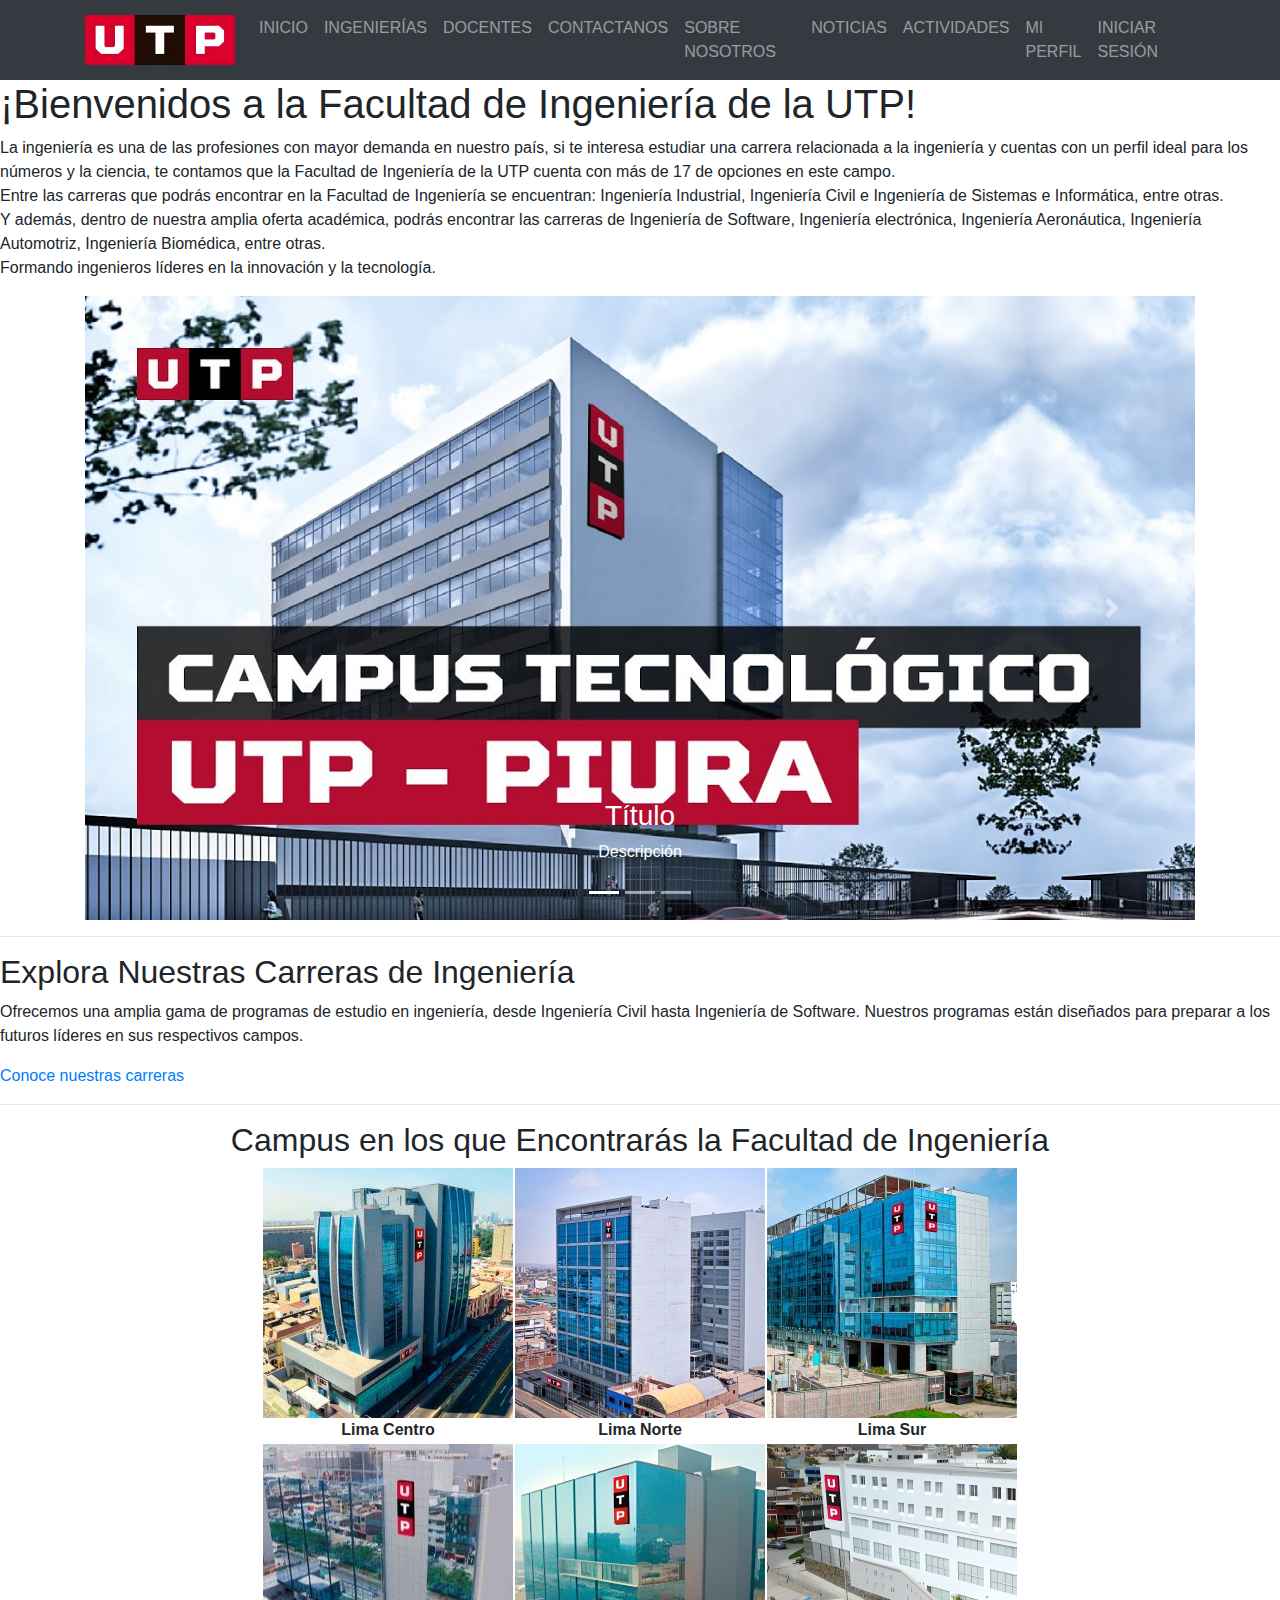
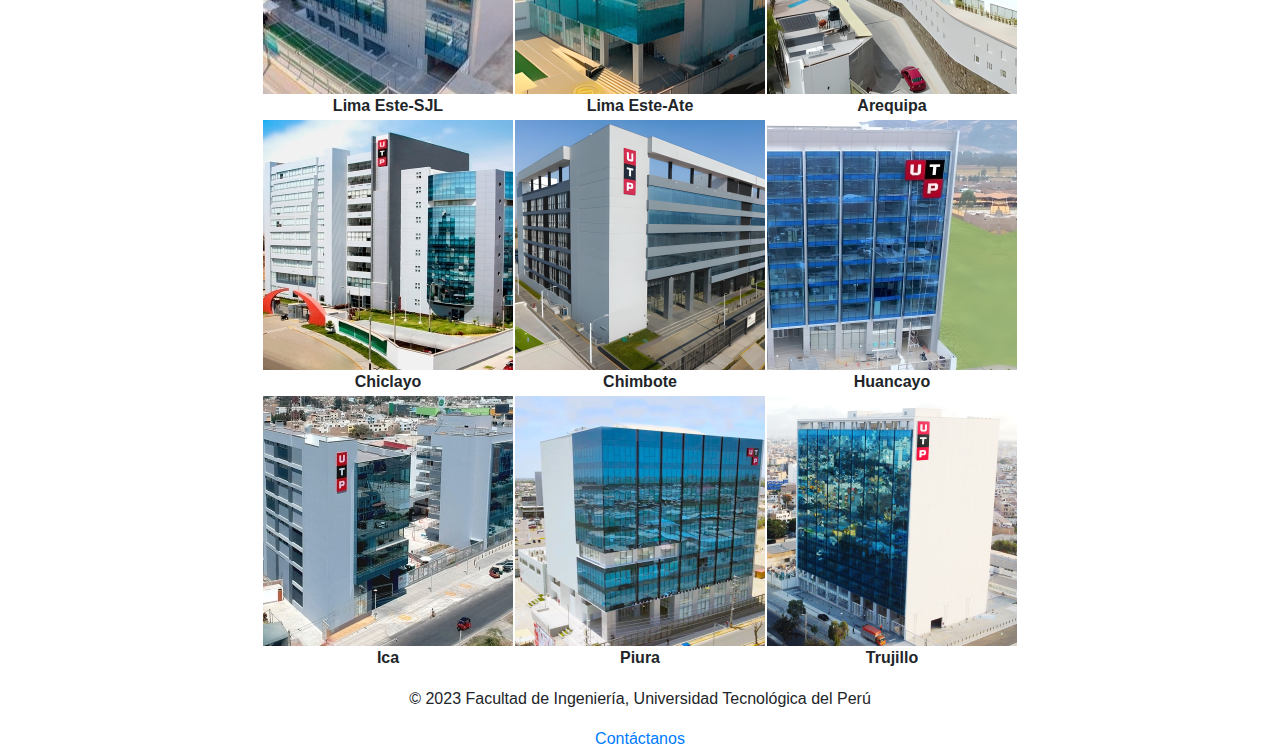
<file: html/ini.html>
<!DOCTYPE html>
<html lang="es">

<head>
  <meta charset="utf-8">
  <meta name="viewport" content="width=device-width, initial-scale=1">
  <link rel="stylesheet" href="https://stackpath.bootstrapcdn.com/bootstrap/4.5.2/css/bootstrap.min.css">
  <script src="https://code.jquery.com/jquery-3.5.1.slim.min.js"></script>
  <script src="https://cdn.jsdelivr.net/npm/@popperjs/core@2.5.3/dist/umd/popper.min.js"></script>
  <script src="https://stackpath.bootstrapcdn.com/bootstrap/4.5.2/js/bootstrap.min.js"></script>
  <title>Inicio</title>
</head>

<body>
  <nav id="header" class="navbar navbar-expand-lg navbar-dark bg-dark sticky-top">
    <div class="container">
      <a class="navbar-brand" href="Inicio.html">
        <img src="../img/LOGO.png" alt="Platzi logo" />
      </a>
      <button class="navbar-toggler" type="button" data-toggle="collapse" data-target="#navbar" aria-controls="navbar">
        <span class="navbar-toggler-icon"></span>
      </button>

      <div class="collapse navbar-collapse" id="navbar">
        <ul class="navbar-nav ml-auto">
          <li class="nav-item">
            <a class="nav-link" href="inicio.html">INICIO</a>
          </li>
          <li class="nav-item">
            <a class="nav-link" href="ingenierias.html">INGENIERÍAS</a>
          </li>
          <li class="nav-item">
            <a class="nav-link" href="docentes.html">DOCENTES</a>
          </li>
          <li class="nav-item">
            <a class="nav-link" href="contactanos.html">CONTACTANOS</a>
          </li>
          <li class="nav-item">
            <a class="nav-link" href="nosotros.html">SOBRE NOSOTROS</a>
          </li>
          <li class="nav-item">
            <a class="nav-link" href="noticias.html">NOTICIAS</a>
          </li>
          <li class="nav-item">
            <a class="nav-link" href="actividades.html">ACTIVIDADES</a>
          </li>
          <li class="nav-item">
            <a class="nav-link " href="miperfil.html">MI PERFIL</a>
          </li>
          <li class="nav-item">
            <a class="nav-link" href="IniciarSesion.html">INICIAR SESIÓN</a>
          </li>
        </ul>
      </div>
    </div>
  </nav>


  <section>
    <h1>¡Bienvenidos a la Facultad de Ingeniería de la UTP!</h1>
    <font size="3">La ingeniería es una de las profesiones con mayor demanda en nuestro país, si te interesa estudiar
      una carrera relacionada a la ingeniería y cuentas con un perfil ideal para los números y la ciencia, te contamos
      que la Facultad de Ingeniería de la UTP cuenta con más de 17 de opciones en este campo.
      <br>Entre las carreras que podrás encontrar en la Facultad de Ingeniería se encuentran: Ingeniería Industrial,
      Ingeniería Civil e Ingeniería de Sistemas e Informática, entre otras.
      <br>Y además, dentro de nuestra amplia oferta académica, podrás encontrar las carreras de Ingeniería de Software,
      Ingeniería electrónica, Ingeniería Aeronáutica, Ingeniería Automotriz, Ingeniería Biomédica, entre otras.
    </font>
    <p>Formando ingenieros líderes en la innovación y la tecnología.</p>
  </section>
  <div class="container">
    <div id="myCarousel" class="carousel slide" data-ride="carousel">

      <ol class="carousel-indicators">
        <li data-target="#myCarousel" data-slide-to="0" class="active"></li>
        <li data-target="#myCarousel" data-slide-to="1"></li>
        <li data-target="#myCarousel" data-slide-to="2"></li>
      </ol>


      <div class="carousel-inner">
        <div class="carousel-item active">
          <img src="../img/utp.piura.jpg" class="d-block w-100" alt="Imagen 1">
          <div class="carousel-caption">
            <h3>Título</h3>
            <p>Descripción</p>
          </div>
        </div>
        <div class="carousel-item">
          <img src="../img/conferencia.jpg" class="d-block w-100" alt="Imagen 2">
        </div>
        <div class="carousel-item">
          <img src="../img/utp.piura.jpg" class="d-block w-100" alt="Imagen 3">
          <div class="carousel-caption">
            <h3>Título</h3>
            <p>Descripción</p>
          </div>
        </div>
      </div>
      <a class="carousel-control-prev" href="#myCarousel" role="button" data-slide="prev">
        <span class="carousel-control-prev-icon" aria-hidden="true"></span>
        <span class="sr-only">Anterior</span>
      </a>
      <a class="carousel-control-next" href="#myCarousel" role="button" data-slide="next">
        <span class="carousel-control-next-icon" aria-hidden="true"></span>
        <span class="sr-only">Siguiente</span>
      </a>
    </div>
  </div>
  <hr>
  <section>
    <h2>Explora Nuestras Carreras de Ingeniería</h2>
    <p>Ofrecemos una amplia gama de programas de estudio en ingeniería, desde Ingeniería Civil hasta Ingeniería de
      Software. Nuestros programas están diseñados para preparar a los futuros líderes en sus respectivos campos.</p>
    <a href="ingenierias.html">Conoce nuestras carreras</a>
  </section>
  <hr>
  <section>
    <h2>
      <center>Campus en los que Encontrarás la Facultad de Ingeniería</center>
    </h2>
    <center>
      <table>
        <tr>
          <td><img src="..\img\CLimaCentro.jpg"><br>
            <center><strong>Lima Centro</strong></center>
          </td>
          <td><img src="..\img\CLimaNorte.jpg"><br>
            <center><strong>Lima Norte</strong></center>
          </td>
          <td><img src="..\img\CLimaSur.jpg"><br>
            <center><strong>Lima Sur</strong></center>
          </td>
        </tr>
        <tr>
          <td><img src="..\img\CLimaSJL.jpg"><br>
            <center><strong>Lima Este-SJL</strong></center>
          </td>
          <td><img src="..\img\CLimaAte.png"><br>
            <center><strong>Lima Este-Ate</strong></center>
          </td>
          <td><img src="..\img\CArequipa.png"><br>
            <center><strong>Arequipa</strong></center>
          </td>
        </tr>
        <tr>
          <td><img src="..\img\CChiclayo.jpg"><br>
            <center><strong>Chiclayo</strong></center>
          </td>
          <td><img src="..\img\CChimbote.png"><br>
            <center><strong>Chimbote</strong></center>
          </td>
          <td><img src="..\img\CHuancayo.jpg"><br>
            <center><strong>Huancayo</strong></center>
          </td>
        </tr>
        <tr>
          <td><img src="..\img\CIca.jpg"><br>
            <center><strong>Ica</strong></center>
          </td>
          <td><img src="..\img\CPiura.png"><br>
            <center><strong>Piura</strong></center>
          </td>
          <td><img src="..\img\CTrujillo.png"><br>
            <center><strong>Trujillo</strong></center>
          </td>
        </tr>
      </table>
    </center>
  </section>

  <footer>
    <p>
      <center>&copy; 2023 Facultad de Ingeniería, Universidad Tecnológica del Perú
    </p>
    <a href="contactanos.html">Contáctanos</a></li>
  </footer>
</body>

</html>
</file>
